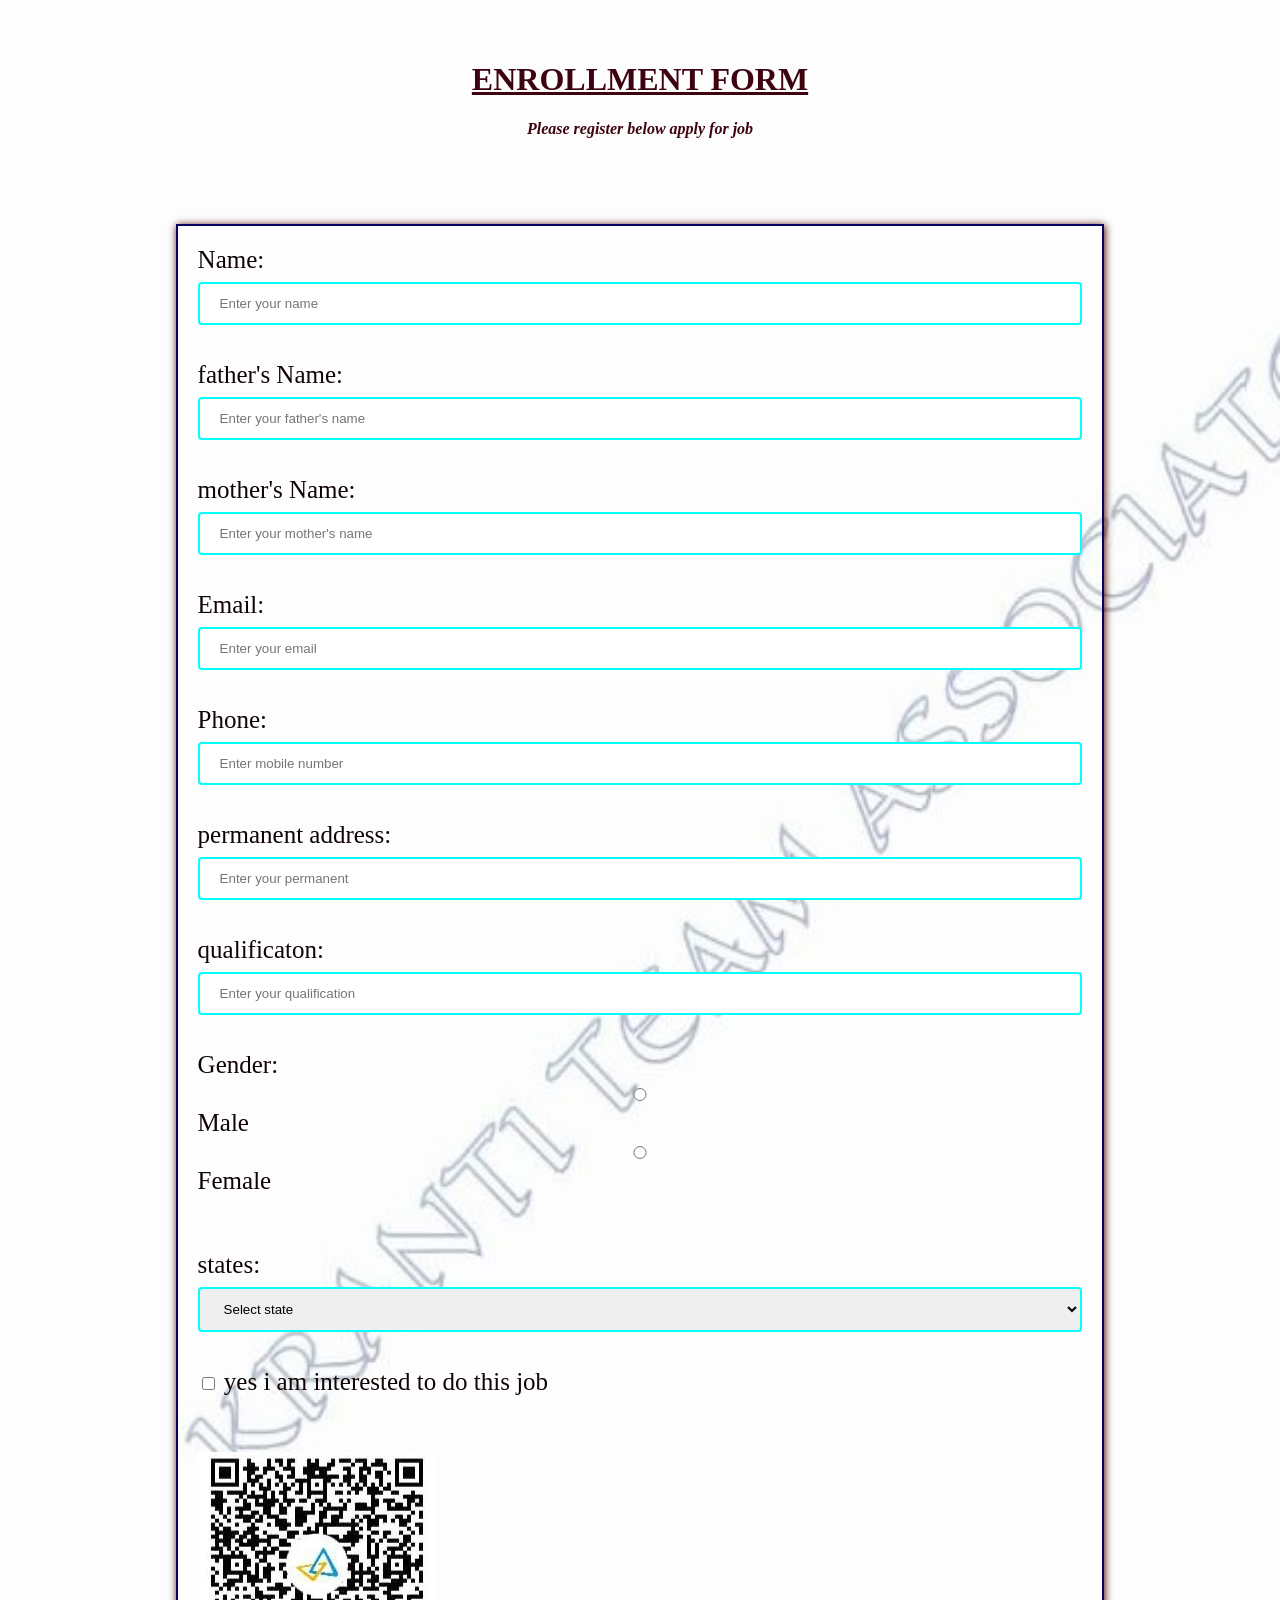
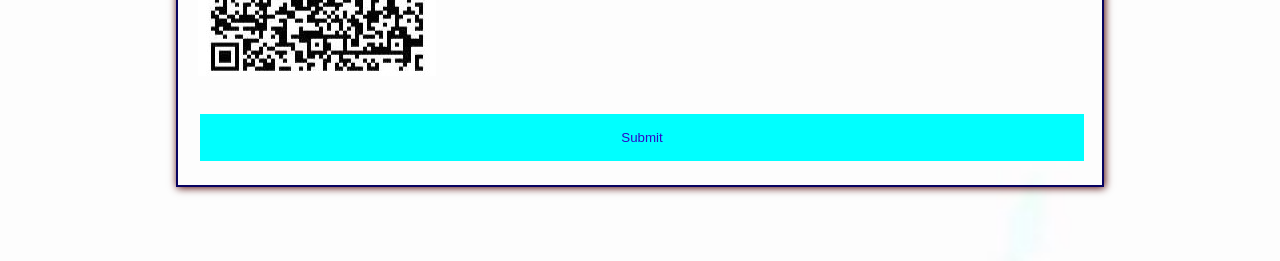
<file: index.html>
<!DOCTYPE html>
<html>
<head>
	<title>Enrollment Form</title>
	<style>
    body
    {
      
      background-image: url("bg.jpg");
      
       background-size:cover;
    }
    form{
        width: 70%;
    margin: 30px ;
    border: 2px solid rgb(7, 2, 97);
    padding:20px;
    box-shadow: 1px 1px 8px rgb(75, 1, 1);
    }
    div
    {
      color: rgb(15, 3, 3);
    }
    article
    {
      display:flex;
      justify-content: center;
      font-size: 25px;
    }
    header
    {
      color: rgb(62, 3, 16);
      padding: 10px 10px 10px 10px;
      text-align:center;
      margin:30px;
    }
    input[type=text],input[type=radio],input[type=number],input[type=email],select {
  width: 100%;
  padding: 12px 20px;
  margin: 8px 0;
  box-sizing: border-box;
      border: 2px solid cyan;
  border-radius: 4px;
}
    textarea {
  width: 100%;
  height: 150px;
  padding: 12px 20px;
  box-sizing: border-box;
  border: 2px solid cyan;
  border-radius: 4px;
  background-color: #680808;
  resize: none;
}
      button
    {
      background-color: cyan;
      border: none;
      color: rgb(47, 9, 199);
      padding: 16px 32px;
      text-decoration: none;
      text-align: center;
      margin: 4px 2px;
      cursor: pointer;
      width:100%;
    }
	</style>
</head>
<body>
 <div>
  
	<header>
    <h1 id="title"><u>ENROLLMENT FORM</u></h1>
		<p id="description"><i><strong>Please register below apply for job</strong></i></p>
	</header>
  <article>

	<form action="connect.php" method="post"> 
    <label id="name-label" for="name">Name:</label>
    <br>
  		<input required type="text" id="name" name="Name" placeholder="Enter your name">
    <br><br>
    <label id="name-label" for="name">father's Name:</label>
    <br>
  		<input required type="text" id="name" name="Name" placeholder="Enter your father's name">
    <br><br>
    <label id="name-label" for="name">mother's Name:</label>
    <br>
  		<input required type="text" id="name" name="Name" placeholder="Enter your mother's name">
    <br><br>
  
  	<label id="email-label" for="email">Email:</label>
    <br>
  		<input required type="email" id="email" name="Email ID" placeholder="Enter your email">
    <br><br>
    
    <label id="number-label" for="number">Phone:</label>
    <br>
  		<input type="number" id="number" name="Phone" placeholder="Enter mobile number">
    <br><br>
     <label id="address-label" for="address">permanent address:</label>
     <br>
       <input required type="text" id="address" name="address" placeholder="Enter your permanent">
     <br><br>
     <label id="qualification-label" for="qualification">qualificaton:</label>
     <br>
       <input required type="text" id="qualification" name="address" placeholder="Enter your qualification">
     <br><br>
     <div class="form-group">
      <label for="gender">Gender:</label>
      <div>
        <label for="male" class="radio-inline"
          ><input
            type="radio"
            name="gender"
            value="m"
            id="male"
          />Male</label
        >
        <label for="female" class="radio-inline"
          ><input
            type="radio"
            name="gender"
            value="f"
            id="female"
          />Female</label>
          </div>
    <br><br>
    <label id="dropdown-label" for="state">states:</label>
    <br>
   
  		
   <!--- India states -->
<select id="country-state" name="country-state">
  <option value="">Select state</option>
  <option value="AN">Andaman and Nicobar Islands</option>
  <option value="AP">Andhra Pradesh</option>
  <option value="AR">Arunachal Pradesh</option>
  <option value="AS">Assam</option>
  <option value="BR">Bihar</option>
  <option value="CH">Chandigarh</option>
  <option value="CT">Chhattisgarh</option>
  <option value="DN">Dadra and Nagar Haveli</option>
  <option value="DD">Daman and Diu</option>
  <option value="DL">Delhi</option>
  <option value="GA">Goa</option>
  <option value="GJ">Gujarat</option>
  <option value="HR">Haryana</option>
  <option value="HP">Himachal Pradesh</option>
  <option value="JK">Jammu and Kashmir</option>
  <option value="JH">Jharkhand</option>
  <option value="KA">Karnataka</option>
  <option value="KL">Kerala</option>
  <option value="LA">Ladakh</option>
  <option value="LD">Lakshadweep</option>
  <option value="MP">Madhya Pradesh</option>
  <option value="MH">Maharashtra</option>
  <option value="MN">Manipur</option>
  <option value="ML">Meghalaya</option>
  <option value="MZ">Mizoram</option>
  <option value="NL">Nagaland</option>
  <option value="OR">Odisha</option>
  <option value="PY">Puducherry</option>
  <option value="PB">Punjab</option>
  <option value="RJ">Rajasthan</option>
  <option value="SK">Sikkim</option>
  <option value="TN">Tamil Nadu</option>
  <option value="TG">Telangana</option>
  <option value="TR">Tripura</option>
  <option value="UP">Uttar Pradesh</option>
  <option value="UT">Uttarakhand</option>
  <option value="WB">West Bengal</option>
</select>
 <br><br>
 <input type="checkbox" id="interested" name="interested" value="yes i am intrested">
 <label for="interested"> yes i am interested to do this job </label>
 <br>



<br><br>

 <html lang="en"> 
<head> 
    <meta charset="UTF-8"> 
    <meta name="viewport" content="width=device-width, initial-scale=1.0"> 
    <title>QR Code Example</title> 
</head> 
<body> 
    <!-- Add the image element where the QR code will be displayed --> 
    <img src="qr.jpg" ,"QR Code"> 
    <br><br>
    <button type="submit">Submit</button>
  </form>
</div>
</body> 
</html> 

</form>
    </article>
<br><br>
</div>
</file>
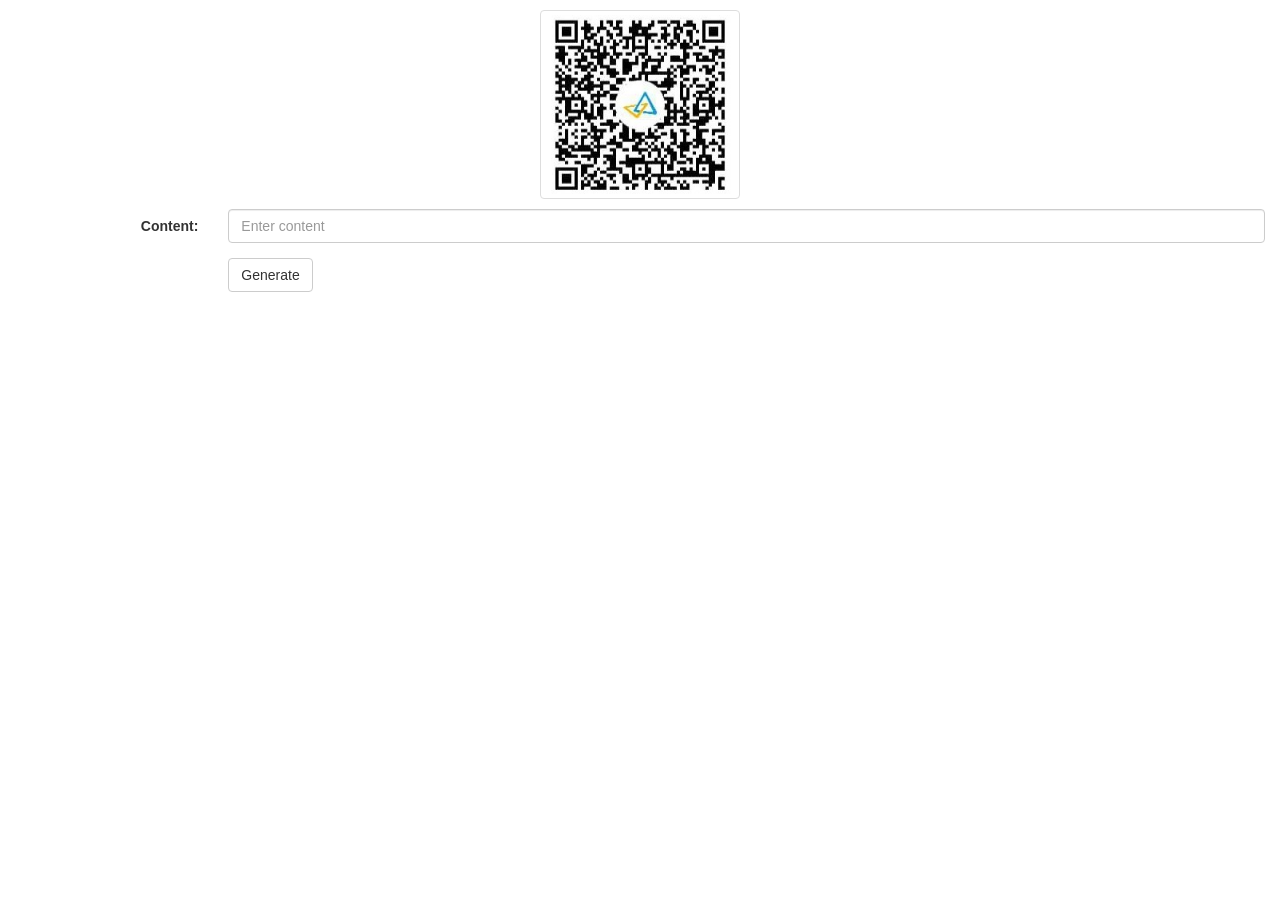
<file: qr.html>
<head>
    <!-- Include Bootstrap for styling -->
    <link rel="stylesheet" href=
    "https://cdnjs.cloudflare.com/ajax/libs/twitter-bootstrap/3.3.7/css/bootstrap.min.css" />
    
    <style>
        .qr-code {
        max-width: 200px;
        margin: 10px;
        }
    </style>
    
    <title>QR Code Generator</title>
    </head>
    
    <body>
    <div class="container-fluid">
        <div class="text-center">
    
        <!-- Get a Placeholder image initially,
        this will change according to the
        data entered later -->
        <img src="qr.jpg";
            class="qr-code img-thumbnail img-responsive" />
        </div>
    
        <div class="form-horizontal">
        <div class="form-group">
            <label class="control-label col-sm-2"
            for="content">
            Content:
            </label>
            <div class="col-sm-10">
    
            <!-- Input box to enter the 
                required data -->
            <input type="text" size="60"
                maxlength="60" class="form-control"
                id="content" placeholder="Enter content" />
            </div>
        </div>
        <div class="form-group">
            <div class="col-sm-offset-2 col-sm-10">
    
            <!-- Button to generate QR Code for
            the entered data -->
            <button type="button" class=
                "btn btn-default" id="generate">
                Generate
            </button>
            </div>
        </div>
        </div>
    </div>
    <script src=
        "https://code.jquery.com/jquery-3.5.1.js">
    </script>
    
    <script>
        // Function to HTML encode the text
        // This creates a new hidden element,
        // inserts the given text into it 
        // and outputs it out as HTML
        function htmlEncode(value) {
        return $('<div/>').text(value)
            .html();
        }
    
        $(function () {
    
        // Specify an onclick function
        // for the generate button
        $('#generate').click(function () {
    
            // Generate the link that would be
            // used to generate the QR Code
            // with the given data 
            let finalURL =
    'https://chart.googleapis.com/chart?cht=qr&chl=' +
            htmlEncode($('#content').val()) +
            '&chs=160x160&chld=L|0'
    
            // Replace the src of the image with
            // the QR code image
            $('.qr-code').attr('src', finalURL);
        });
        });
    </script>
    </body>
    
    </html>
</file>
